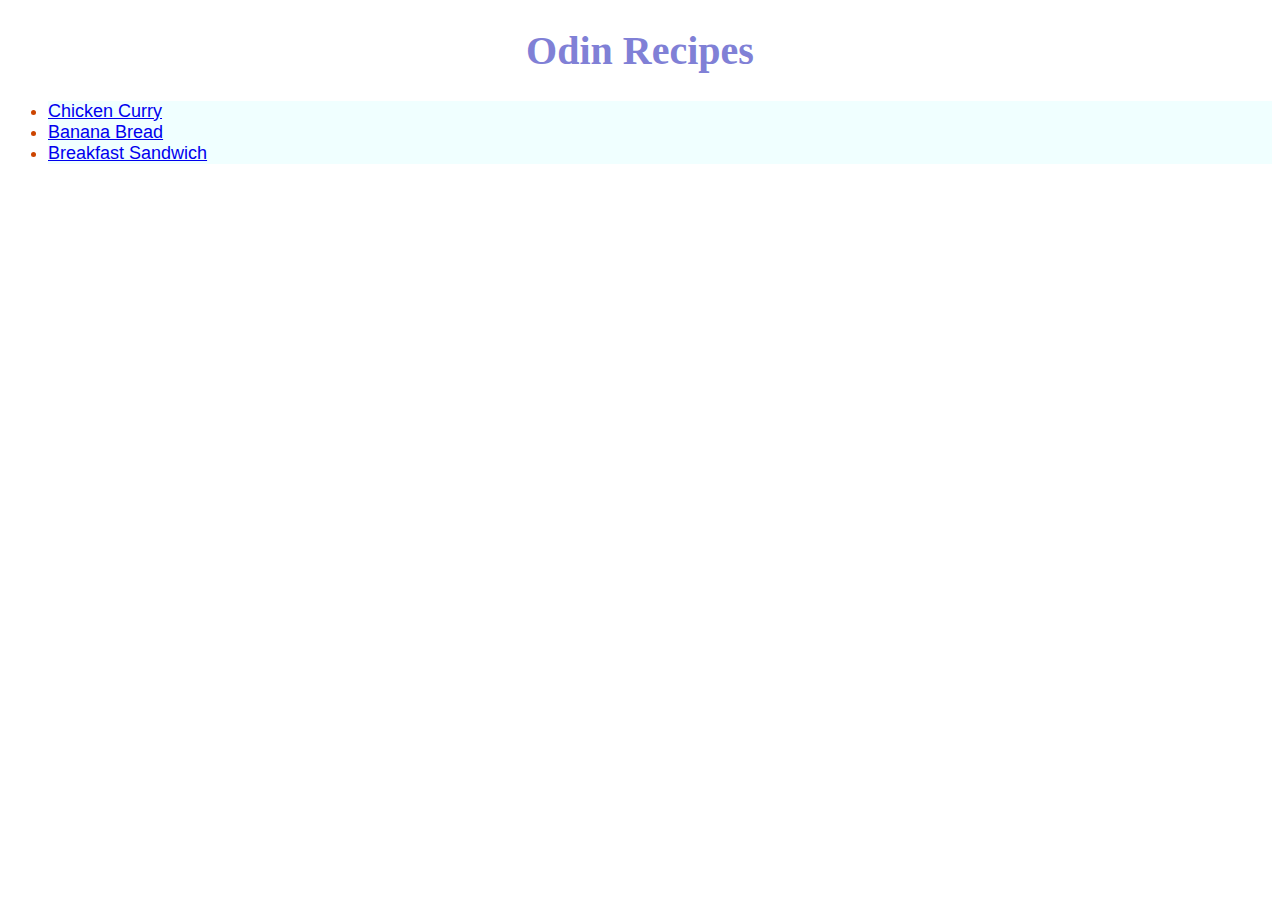
<file: index.html>
<!DOCTYPE html>
<html lang="en">
<head>
    <meta charset="UTF-8">
    <title>Recipes</title>
    <link rel="stylesheet" href="style.css"/>
</head>
<body>
    <h1>Odin Recipes</h1>

    <ul>
        <li class="link"><a href="./recipes/curry.html">Chicken Curry</a></li>
        <li class="link"><a href="./recipes/bananabread.html">Banana Bread</a></li>
        <li class="link"><a href="./recipes/breakfastsandwich.html">Breakfast Sandwich</a></li>
    </ul>
</body>
</html>
</file>
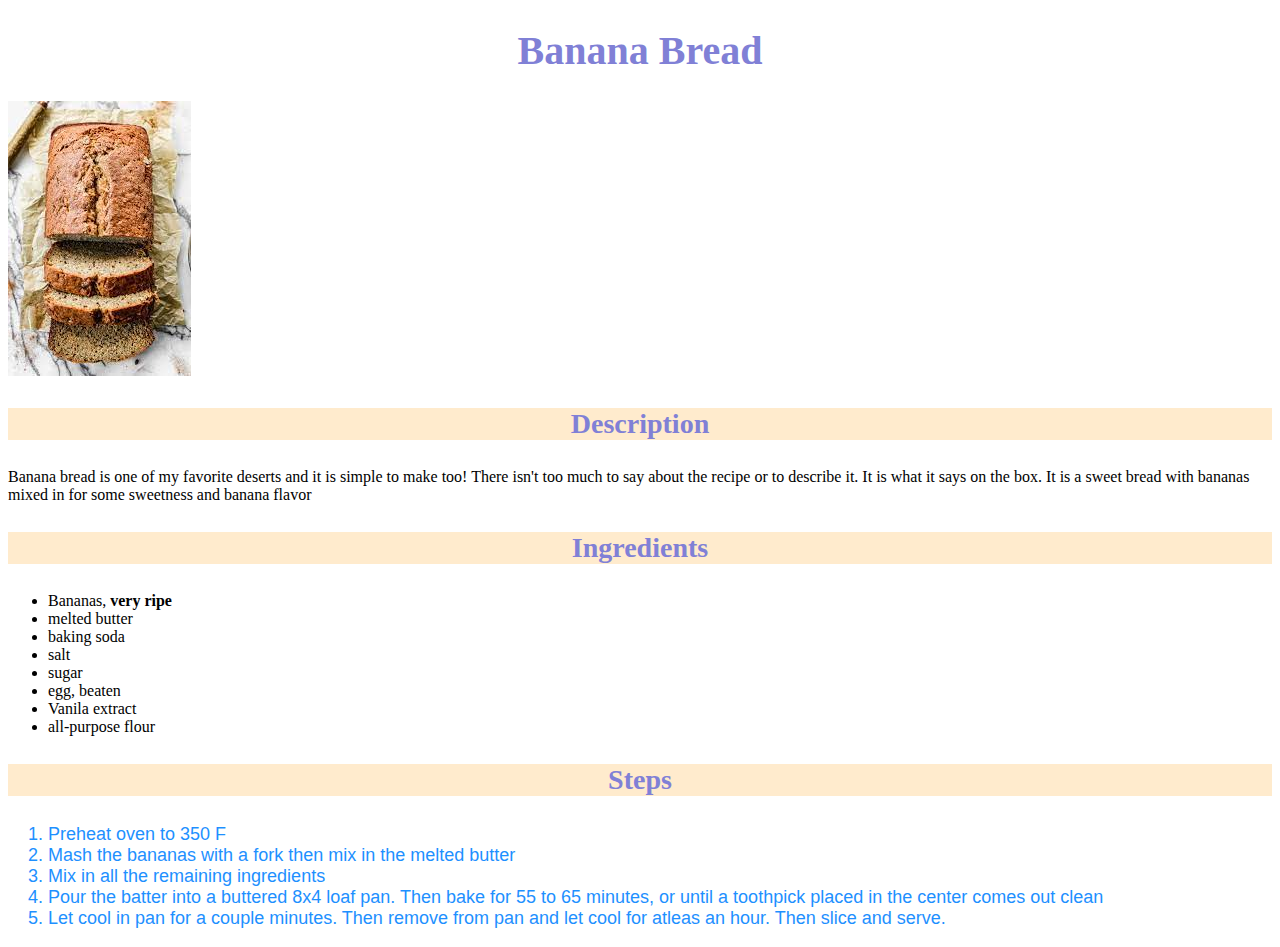
<file: recipes/bananabread.html>
<!DOCTYPE html>
<html lang="en">
<head>
    <meta charset="UTF-8">
    <link rel="stylesheet" href="../style.css"/>
    <title>Banana Bread</title>
</head>
<body>
    <h1>Banana Bread</h1>

    <img src="../images/bananabread.jpeg" alt="A half cut loaf of banana bread">

    <h3>Description</h3>

    <p>
        Banana bread is one of my favorite deserts and it is simple to make too! There isn't too much to say about the recipe or to describe it.
        It is what it says on the box. It is a sweet bread with bananas mixed in for some sweetness and banana flavor
    </p>

    <h3>Ingredients</h3>

    <ul>
        <li>Bananas, <strong>very ripe</strong></li>
        <li>melted butter</li>
        <li>baking soda</li>
        <li>salt</li>
        <li>sugar</li>
        <li>egg, beaten</li>
        <li>Vanila extract</li>
        <li>all-purpose flour</li>
    </ul>

    <h3>Steps</h3>

    <ol>
        <li>Preheat oven to 350 F</li>
        <li>Mash the bananas with a fork then mix in the melted butter</li>
        <li>Mix in all the remaining ingredients</li>
        <li>Pour the batter into a buttered 8x4 loaf pan. Then bake for 
            55 to 65 minutes, or until a toothpick placed in the center comes out clean
        </li>
        <li>Let cool in pan for a couple minutes. Then remove from pan and let cool
            for atleas an hour. Then slice and serve.
        </li>
    </ol>
</body>
</html>
</file>
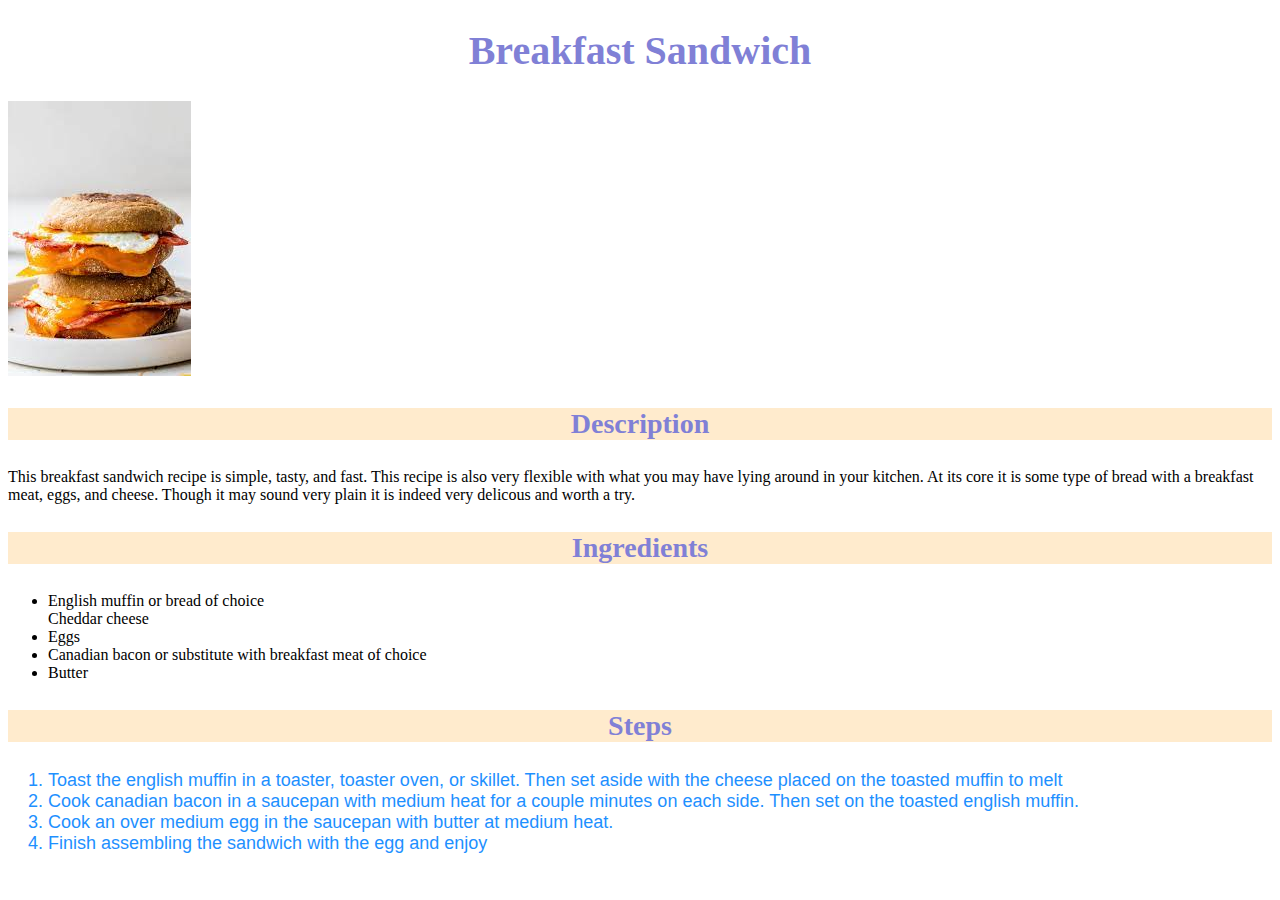
<file: recipes/breakfastsandwich.html>
<!DOCTYPE html>
<html lang="en">
<head>
    <meta charset="UTF-8">
    <title>Breakfast Sandwich</title>
    <link rel="stylesheet" href="../style.css"/>
</head>
<body>
    <h1>Breakfast Sandwich</h1>

    <img src="../images/breakfastsandwich.jpeg" 
    alt="A tasty looking sandwich with an english muffin fried egg, cheese, and bacon">

    <h3>Description</h3>

    <p>
        This breakfast sandwich recipe is simple, tasty, and fast. This recipe is also very flexible with what you may have lying around in your kitchen.
        At its core it is some type of bread with a breakfast meat, eggs, and cheese. Though it may sound very plain it is indeed very delicous and worth a try.
    </p>

    <h3>Ingredients</h3>

    <ul>
        <li>English muffin or bread of choice</li>
        <l1>Cheddar cheese</l1>
        <li>Eggs</li>
        <li>Canadian bacon or substitute with breakfast meat of choice</li>
        <li>Butter</li>
    </ul>

    <h3>Steps</h3>

    <ol>
        <li>Toast the english muffin in a toaster, toaster oven, or skillet. Then set aside with the cheese placed on the toasted muffin to melt</li>
        <li>Cook canadian bacon in a saucepan with medium heat for a couple minutes on each side. Then set on the toasted english muffin.</li>
        <li>Cook an over medium egg in the saucepan with butter at medium heat.</li>
        <li>Finish assembling the sandwich with the egg and enjoy</li>
    </ol>
</body>
</html>
</file>
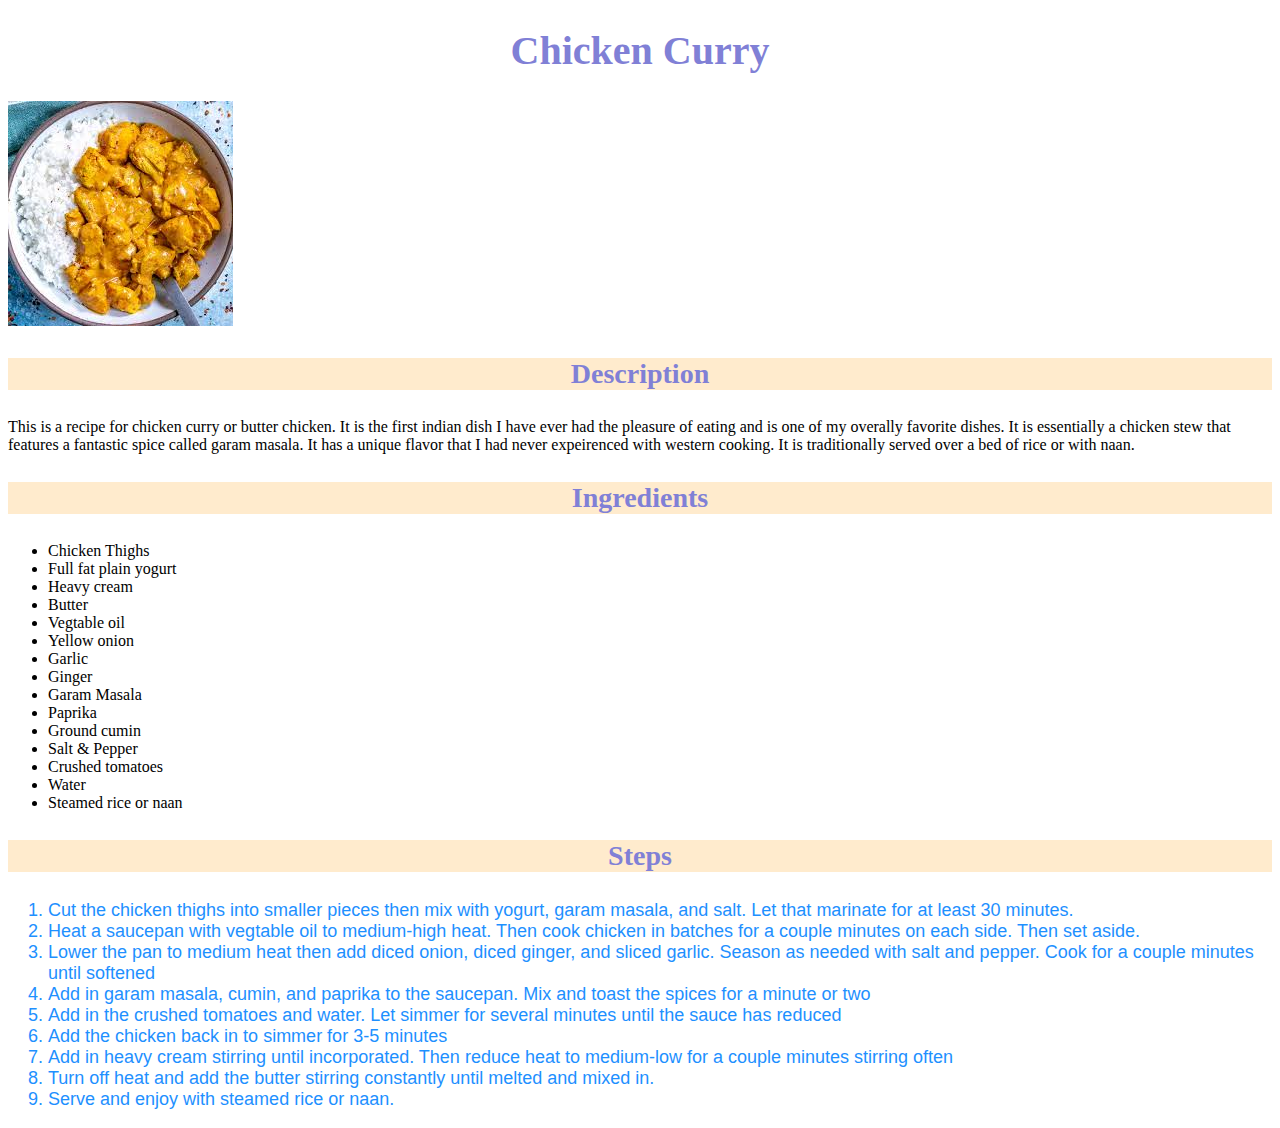
<file: recipes/curry.html>
<!DOCTYPE html>
<html lang="en">
<head>
    <meta charset="UTF-8">
    <meta name="viewport" content="width=device-width, initial-scale=1.0">
    <link rel="stylesheet" href="../style.css"/>
    <title>Curry</title>
</head>
<body>
    <h1>Chicken Curry</h1>

    <img src="../images/curry.jpeg" alt="A delicous looking bowl of chicken curry and rice">

    <h3>Description</h3>

    <p>This is a recipe for chicken curry or butter chicken. It is the first indian dish I have ever had the pleasure
        of eating and is one of my overally favorite dishes. It is essentially a chicken stew that features a fantastic spice
        called garam masala. It has a unique flavor that I had never expeirenced with western cooking. 
        It is traditionally served over a bed of rice or with naan.
    </p>

    <h3>Ingredients</h3>

    <ul>
        <li>Chicken Thighs</li>
        <li>Full fat plain yogurt</li>
        <li>Heavy cream</li>
        <li>Butter</li>
        <li>Vegtable oil</li>
        <li>Yellow onion</li>
        <li>Garlic</li>
        <li>Ginger</li>
        <li>Garam Masala</li>
        <li>Paprika</li>
        <li>Ground cumin</li>
        <li>Salt & Pepper</li>
        <li>Crushed tomatoes</li>
        <li>Water</li>
        <li>Steamed rice or naan</li>
    </ul>

    <h3>Steps</h3>

    <ol>
        <li>Cut the chicken thighs into smaller pieces then mix with yogurt, garam masala, and salt. Let that marinate for at least 30 minutes.</li>
        <li>Heat a saucepan with vegtable oil to medium-high heat. Then cook chicken in batches for a couple minutes on each side. Then set aside.</li>
        <li>Lower the pan to medium heat then add diced onion, diced ginger, and sliced garlic. 
            Season as needed with salt and pepper. Cook for a couple minutes until softened</li>
        <li>Add in garam masala, cumin, and paprika to the saucepan. Mix and toast the spices for a minute or two</li>
        <li>Add in the crushed tomatoes and water. Let simmer for several minutes until the sauce has reduced</li>
        <li>Add the chicken back in to simmer for 3-5 minutes</li>
        <li>Add in heavy cream stirring until incorporated. Then reduce heat to medium-low for a couple minutes stirring often</li>
        <li>Turn off heat and add the butter stirring constantly until melted and mixed in.</li>
        <li>Serve and enjoy with steamed rice or naan.</li>
    </ol>
</body>
</html>
</file>
<file: style.css>
h1,
h3 {
    text-align: center;
    
    color: hsl(240, 51%, 67%);
    font-family: Georgia, 'Times New Roman', Times, serif; 
}

.link {
    color: hsl(20, 100%, 40%);
    font-size: 18px;
    background-color: azure;
    font-family: Impact, Haettenschweiler, 'Arial Narrow Bold', sans-serif;
}

h1 {
    font-size: 40px;
}

h3 {
    font-size: 28px;
    background-color:blanchedalmond;
}

ol {
    font-size: 18px;
    font-family: 'Segoe UI', Tahoma, Geneva, Verdana, sans-serif;
    color: dodgerblue;
}
</file>
